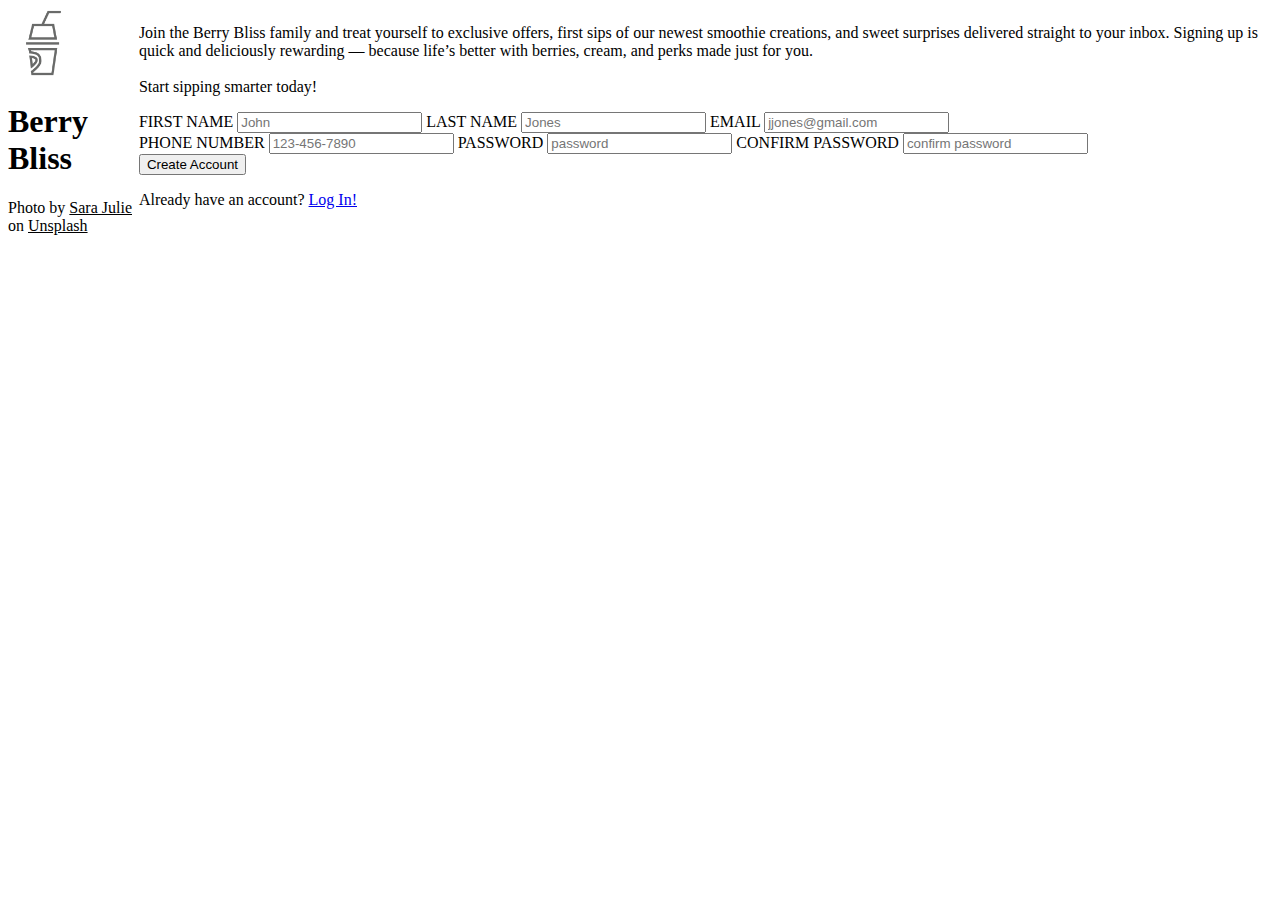
<file: index.html>
<!DOCTYPE html>
<html lang="en">
<head>
    <meta charset="UTF-8">
    <meta name="viewport" content="width=device-width, initial-scale=1.0">
    <title>Sign Up!</title>
    <link rel="icon" href="images/smoothieLogo.png">
    <link rel="stylesheet" href="style.css">
    <link href="https://fonts.googleapis.com/css2?family=Pacifico&display=swap" rel="stylesheet">
    <link href="https://fonts.googleapis.com/css2?family=Quicksand:wght@400;600&display=swap" rel="stylesheet">
    <link href="https://fonts.googleapis.com/css2?family=Poppins:wght@400;600&display=swap" rel="stylesheet">
</head>
<body>
    <div class="left-container">
        <img src="images/smoothieLogo.png" alt="Smoothie logo." height="70px" width="auto" class="logo">
        <h1>Berry Bliss</h1>
        <footer>Photo by <u>Sara Julie</u> on <u>Unsplash</u></footer>
    </div>
    <div class="right-container">
        <p>Join the <span>Berry Bliss</span> family and treat yourself to exclusive offers, first sips of our newest smoothie creations, and sweet surprises delivered straight to your inbox. Signing up is quick and deliciously rewarding — because life’s better with berries, cream, and perks made just for you. <br><br> Start sipping smarter today!</p>
        <form action="" method="post">
            <div class="form-column">
                <label for="fname">FIRST NAME</label>
                <input type="text" id="fname" name="fname" placeholder="John" required minlength="2">
    
                <label for="lname">LAST NAME</label>
                <input type="text" id="lname" name="lname" placeholder="Jones" required minlength="2">
    
                <label for="email">EMAIL</label>
                <input type="email" id="email" name="email" placeholder="jjones@gmail.com" required>
            </div>

            <div class="form-column">
                <label for="phoneNumber">PHONE NUMBER</label>
                 <input type="tel" id="phoneNumber" name="phoneNumber" placeholder="123-456-7890" pattern="\d{3}-\d{3}-\d{4}" required>
    
                <label for="password">PASSWORD</label>
                <input type="password" id="password" name="password" placeholder="password" minlength="6" maxlength="16">
    
                <label for="confirmPass">CONFIRM PASSWORD</label>
                <input type="password" id="confirmPass" name="confirmPass" placeholder="confirm password" minlength="6" maxlength="16">
            </div>

            <button type="submit">Create Account</button>
        </form>

    <p>Already have an account? <a href="log-in.html">Log In!</a></p>
    </div>
</body>
</html>
</file>
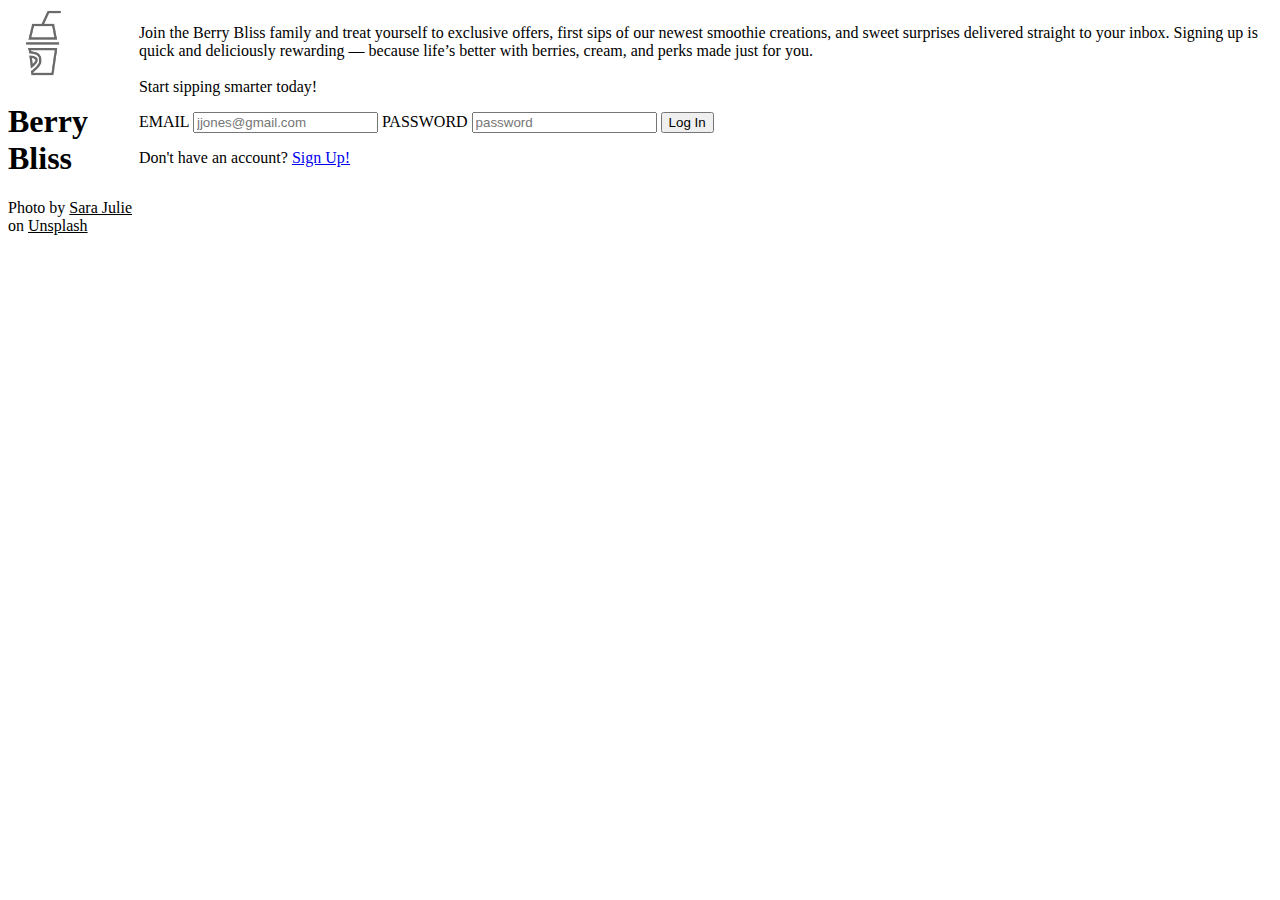
<file: log-in.html>
<!DOCTYPE html>
<html lang="en">
<head>
    <meta charset="UTF-8">
    <meta name="viewport" content="width=device-width, initial-scale=1.0">
    <title>Sign Up!</title>
    <link rel="icon" href="images/smoothieLogo.png">
    <link rel="stylesheet" href="style.css">
    <link href="https://fonts.googleapis.com/css2?family=Pacifico&display=swap" rel="stylesheet">
    <link href="https://fonts.googleapis.com/css2?family=Quicksand:wght@400;600&display=swap" rel="stylesheet">
    <link href="https://fonts.googleapis.com/css2?family=Poppins:wght@400;600&display=swap" rel="stylesheet">
</head>
<body>
    <div class="left-container">
        <img src="images/smoothieLogo.png" alt="Smoothie logo." height="70px" width="auto" class="logo">
        <h1>Berry Bliss</h1>
        <footer>Photo by <u>Sara Julie</u> on <u>Unsplash</u></footer>
    </div>
    <div class="right-container">
        <p>Join the <span>Berry Bliss</span> family and treat yourself to exclusive offers, first sips of our newest smoothie creations, and sweet surprises delivered straight to your inbox. Signing up is quick and deliciously rewarding — because life’s better with berries, cream, and perks made just for you. <br><br> Start sipping smarter today!</p>

        <form action="" method="post">
            <div class="form-column">
                <label for="email">EMAIL</label>
                <input type="email" id="email" name="email" placeholder="jjones@gmail.com" required>
                <label for="password">PASSWORD</label>
                <input type="password" id="password" name="password" placeholder="password" minlength="6" maxlength="16">
                <button type="submit">Log In</button>
            </div>
        </form>

    <p>Don't have an account? <a href="index.html">Sign Up!</a></p>
    </div>
</body>
</html>
</file>
<file: style.css>
body{
    display: flex;
    flex-direction: row;
}
</file>
